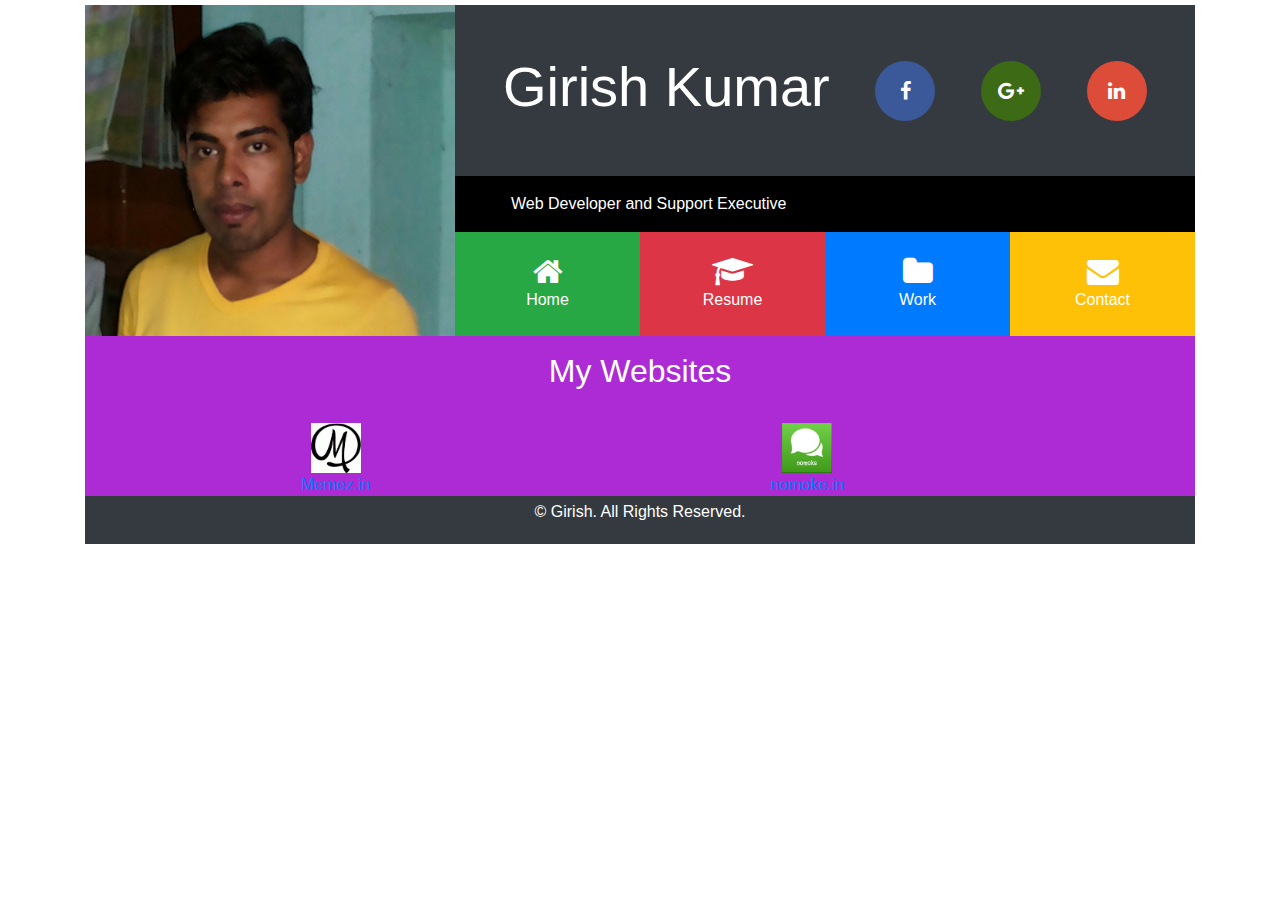
<file: portfolio_Girish/index.html>
<!DOCTYPE html>
<html lang="en">
<head>
	<meta charset="UTF-8">
	<title>Portfolio</title>
	<meta charset="utf-8">
  <meta name="viewport" content="width=device-width, initial-scale=1">
  <link rel="stylesheet" href="https://maxcdn.bootstrapcdn.com/bootstrap/4.1.3/css/bootstrap.min.css">
  <link rel="stylesheet" href="https://cdnjs.cloudflare.com/ajax/libs/font-awesome/4.7.0/css/font-awesome.min.css">
  <link rel="stylesheet" type="text/css" href="css/style.css">
</head>
<body>

	<header>
		<div class="container">
			<div class="row no-gutters">
				<div class="col-lg-4 col-md-4">
					<img class="profilepic" src="img/girish2.jpg">
				</div>
				
				<div class="col-lg-8 col-md-8">
					<div class="d-flex flex-column">
						<div class="p-5 bg-dark text-white">
							<div class="d-flex flex-row justify-content-between align-items-center">
								<h5 class="display-4"> Girish Kumar</h5>
								<div><a href="https://www.facebook.com/100006994443951" class="contact facebook"><i class="fa fa-facebook"></i></a></div>
								<div><a href="#" class="contact google"><i class="fa fa-google-plus"></i></a></div>

								<div><a href="https://www.linkedin.com/in/girish-kumar-043967100/" class="contact linkedin"><i class="fa fa-linkedin"></i></a></div>
								
							</div>
						</div>
					</div>
                     
                     <div class="p-3 text-white bg-black">
                     	&nbsp;&nbsp;&nbsp;&nbsp;&nbsp;&nbsp;&nbsp;&nbsp;&nbsp;Web Developer and Support Executive
                     </div>
                     <div class="d-flex flex-row text-center text-white">
                     	<div class="p-4 bg-success font-div" data-toggle="collapse" data-target="#home">
                     		<i class="fa fa-home fa-2x d-block"></i>Home
                     	</div>
                     	<div class="p-4 bg-danger font-div" data-toggle="collapse" data-target="#resume">
                     		<i class="fa fa-graduation-cap fa-2x d-block"></i>Resume
                     	</div>
                     	<div class="p-4 bg-primary font-div" data-toggle="collapse" data-target="#work">
                     		<i class="fa fa-folder fa-2x d-block"></i>Work
                     	</div>
                     	<div class="p-4 bg-warning font-div" data-toggle="collapse" data-target="#contact">
                     		<i class="fa fa-envelope fa-2x d-block"></i>Contact
                     	</div>
                     	
                     </div>

				</div>
				
			</div>
			
		</div>
		
	</header>
<div class="container">
	<div class="collapse" id="home">
		<div class="p-5 text-white bg-success">
			<h2>Home Page</h2>
			<p>Currently Working as a System Engineer in TCS!!!!!</p>
		</div>
		<div class="card card-body">
			<h2>My Skills</h2>
			<p>Web Developer Java PHP .Net</p>
			<h4>HTML</h4>
			<div class="progress mb-3">
				<div class="progress-bar progress-bar-animated progress-striped" style="width: 100%"></div>
			</div>
			<h4>CSS</h4>
			<div class="progress mb-3">
				<div class="progress-bar progress-striped progress-bar-animated" style="width: 95%"></div>
			</div>
			<h4>Bootstrap</h4>
			<div class="progress mb-3">
				<div class="progress-bar progress-striped progress-bar-animated" style="width: 90%"></div>
			</div>
			<h4>JAVA</h4>
			<div class="progress mb-3">
				<div class="progress-bar progress-striped progress-bar-animated" style="width: 80%"></div>
			</div>
			<h4>PHP</h4>
			<div class="progress mb-3">
				<div class="progress-bar progress-striped progress-bar-animated" style="width: 90%"></div>
			</div>
		</div>
	</div>

<div class="collapse" id="resume">
	<div class="p-5 text-white bg-danger">
			<h2>My Resume</h2>
			<p>Studied B-Tech from Guru Nanak Dev University Amritasr Punjab!!!!!</p>
		</div>
		<div class="card card-body">
			<h2>Where I have worked?</h2>
			<p>This the place where I have worked in past!!!</p>
			<div class="card-deck text-center">
				<div class="card">
					<div class="card-header text-uppercase font-weight-bold">WEB DEVELOPER</div>
				
				<div class="card-body">
					<p mb-4>This is girish here to help you</p>
					<p class="bg-dark text-white p-2">As a front end developer</p>
					<p class="bg-dark text-white p-2">As a back end developer</p>
				</div>
				<div class="card-footer">Date: 2015-2017</div>
                   </div>

                   <div class="card">
					<div class="card-header text-uppercase font-weight-bold">WEB DEVELOPER</div>
				
				<div class="card-body">
					<p mb-4>This is girish here to help you</p>
					<p class="bg-dark text-white p-2">As a front end developer</p>
					<p class="bg-dark text-white p-2">As a back end developer</p>
				</div>
				<div class="card-footer">Date: 2015-2017</div>
                   </div>
                   <div class="card">
					<div class="card-header text-uppercase font-weight-bold">WEB DEVELOPER</div>
				
				<div class="card-body">
					<p mb-4>This is girish here to help you</p>
					<p class="bg-dark text-white p-2">As a front end developer</p>
					<p class="bg-dark text-white p-2">As a back end developer</p>
				</div>
				<div class="card-footer">Date: 2015-2017</div>
                   </div>
			</div>
		</div>
</div>

<div class="collapse" id="work">
		<div class="p-5 text-white bg-primary">
			<h2>My portfolio</h2>
			<p>System Engineer in TCS!!!!!</p>
			<p>Web Developer</p>
		</div>

		<div class="card card-body">
			<h2>What I have built??</h2>
			<p>Things taht I have developed!!!</p>
			<div class="row no-gutters">
				<div class="col-lg-4 col-md-4"><img class="profilepic" src="img/girish1.jpg"></div>
				<div class="col-lg-4 col-md-4"><img class="profilepic" src="img/girish2.jpg"></div>
				<div class="col-lg-4 col-md-4"><img class="profilepic" src="img/girish3.jpg"></div>
				<div class="col-lg-4 col-md-4"><img class="profilepic" src="img/girish2.jpg"></div>
				<div class="col-lg-4 col-md-4"><img class="profilepic" src="img/girish3.jpg"></div>
				<div class="col-lg-4 col-md-4"><img class="profilepic" src="img/girish1.jpg"></div>
				</div>
				
			</div>
		</div>

		<div class="collapse" id="contact">
		<div class="p-5 text-white bg-warning">
			<h2>Contact Me</h2>
			<p>System Engineer in TCS!!!!!</p>
			<p>Web Developer</p>
		</div>
        <div class="card card-body">
        	<div class="row justify-content-center">
        		<div class="col-lg-8 col-md-8 col-12">
        			<form>
        				<div class="form-group">
        					<div class="input-group input-group-lg">
        						<span class="input-group-addon bg-warning text-white p-2">
        							<i class="fa fa-user"></i>
        						</span>
        						<input type="text" name="" class="form-control bg-dark text-white p-3" placeholder="name">
        					</div>
        				</div>
        				<div class="form-group">
        					<div class="input-group input-group-lg">
        						<span class="input-group-addon bg-warning text-white p-2">
        							<i class="fa fa-envelope"></i>
        						</span>
        						<input type="text" name="" class="form-control bg-dark text-white p-3" placeholder="email">
        					</div>
        				</div>
        				<div class="form-group">
        					<div class="input-group input-group-lg">
        						<span class="input-group-addon bg-warning text-white p-2">
        							<i class="fa fa-envelope"></i>
        						</span>
        						<input type="text" name="" class="form-control bg-dark text-white p-3" placeholder="message">
        					</div>
        				</div>
        				<input type="submit" name="" class=" btn btn-danger">
        			</form>
        		</div>
        		
        	</div>
        </div>
</div>

	<div class="container text-center p-3" id="websites">
		<h2 class="text-white">My Websites</h2><br>
		<div class="row">
			<div class="col-lg-4 col-md-4">
				<div class="d-flex flex-column">
					<div class="d-flex flex-row justify-content-between align-items-center">
						<a class="logo" href="http://www.memez.in/"><img src="img/logo.jpg" height="50px" width="50px"><br>Memez.in</a>
						<a class="logo" href="http://www.nomoke.in/"><img src="img/nomoke.jpg" height="50px" width="50px"><br>nomoke.in</a>	
					</div>
					
				</div>
			
		  	</div>
		</div>
	</div>


	<footer class="p-1 bg-dark text-center">
		<p class="text-white">&copy; Girish. All Rights Reserved.</p>
		<!--<button class="btn"><i class="fa fa-download fa-2x"></i></button>-->
	</footer>

   
  <script src="https://ajax.googleapis.com/ajax/libs/jquery/3.3.1/jquery.min.js"></script>
  <script src="https://cdnjs.cloudflare.com/ajax/libs/popper.js/1.14.3/umd/popper.min.js"></script>
  <script src="https://maxcdn.bootstrapcdn.com/bootstrap/4.1.3/js/bootstrap.min.js"></script>
  <script type="text/javascript">
  	$('.font-div').click(function(){
        $('.collapse').collapse('hide');
  	});
  </script>
</body>
</html>
</file>
<file: portfolio_Girish/css/style.css>
.bg-black{
	background-color: black;
}

body{
	margin: 5px 0px;
}

.profilepic{
	width: 100%;
	height: 100%;
}

.font-div{
	width: 30%;
}

/*responsive */

@media only screen and (min-width: 1198px) {
	.font-div{
		padding: 42px opx!important;
	}
}

.contact{
	text-align: center;
	font-size:20px;
	line-height:60px;
	display:block;
	width:60px;
	height:60px;
	color:#fff;
	border-radius:100%;
}

.facebook{
	background-color: #3b5998;
}

#websites{
	background-color: #AC2BD4;
	height: 160px;
}

.google{
	background-color: #3D6A15;
}

.linkedin{
	background: #dd4b39;
}

.logo{
	margin-right: 200px;
	margin-left: 200px;
}
</file>
